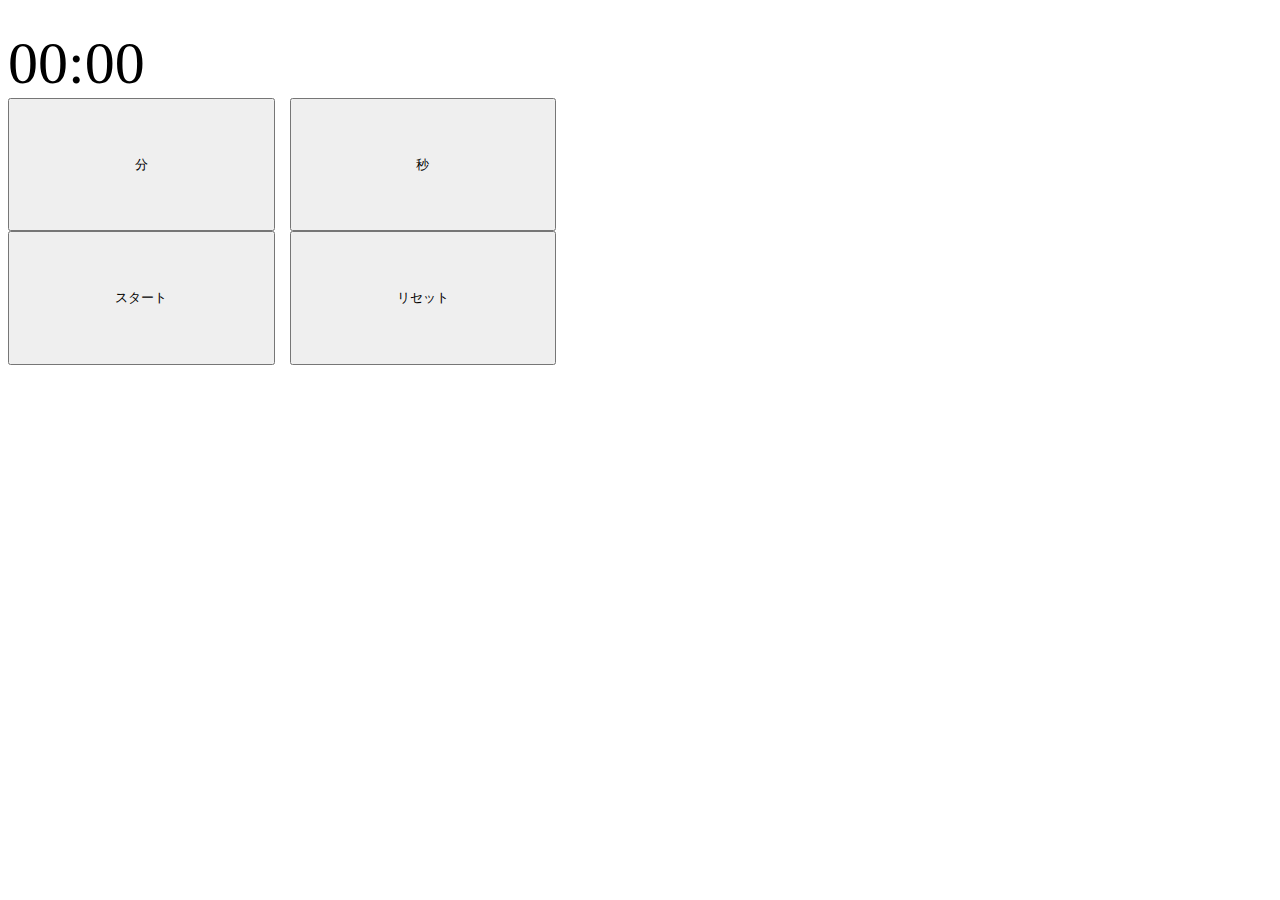
<file: index.html>
<html>
　<head>
   <link rel="stylesheet" type="text/css" href="style.css" />
   <link rel="manifest" href="manifest.json" />
   <link rel="apple-touch-icon" href="icon.png" />
   <link rel="apple-touch-startup-image" href="icon.png" />

 </head>
  <body>

<!-- タイマーの表示部分 -->
<div id="timer">
   <div class="timer">
      00:00
   </div>
  </div>

<!-- ボタンコントロール部分 -->
<div id="controls">
  <div class="box">
    <button id="min">分</button>
    <button id="sec">秒</button>
  </div>
  <div class="box">
    <button id="start">スタート</button>
    <button id="reset">リセット</button>
  </div>
</div>

<script type="text/javascript" src="timer.js"></script>
<!-- <script src="https://cdnjs.cloudflare.com/ajax/libs/push.js/1.0.12/push.min.js"></script> -->
    
    </body>
</html>
</file>
<file: style.css>
button {
  width: 20em;
  height:10em;
}

.timer {
   font-size: 60px;
}

.box{
   font-size: 60px;
}
</file>
